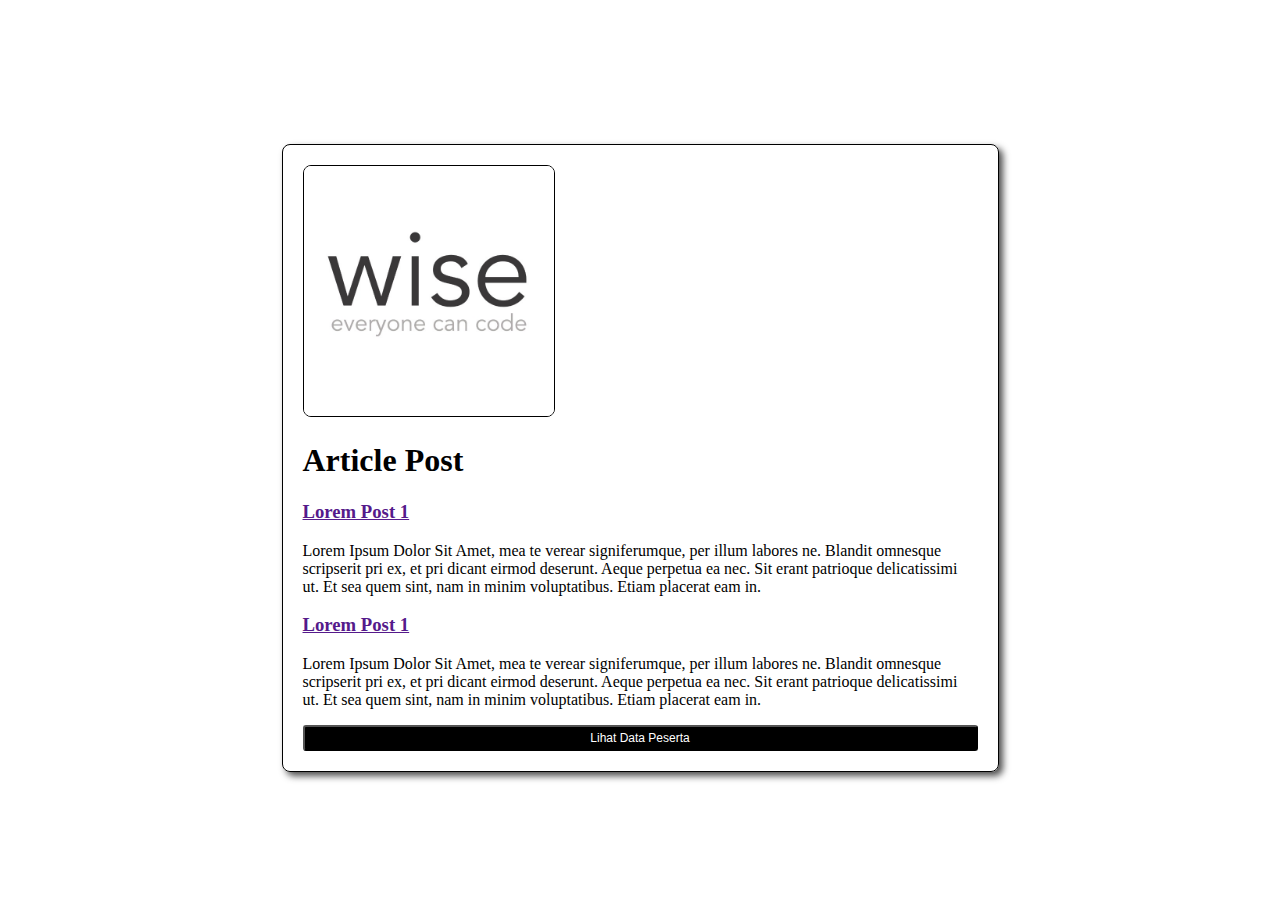
<file: index.html>
<!DOCTYPE html>
<html lang="en">
  <head>
    <meta charset="UTF-8" />
    <meta http-equiv="X-UA-Compatible" content="IE=edge" />
    <meta name="viewport" content="width=device-width, initial-scale=1.0" />
    <title>Document</title>
    <link href="./styles/index.css" rel="stylesheet" type="text/css" />
  </head>

  <body>
    <div class="container">
      <div class="container__top">
        <img src="./assets/wise.png" />
      </div>

      <div id="container__article-list">
        <h1>Article Post</h1>

        <div class="article">
          <a href="">
            <h3>Lorem Post 1</h3>
          </a>
          <p>
            Lorem Ipsum Dolor Sit Amet, mea te verear signiferumque, per illum
            labores ne. Blandit omnesque scripserit pri ex, et pri dicant eirmod
            deserunt. Aeque perpetua ea nec. Sit erant patrioque delicatissimi
            ut. Et sea quem sint, nam in minim voluptatibus. Etiam placerat eam
            in.
          </p>
        </div>
        <div class="article">
          <a href="">
            <h3>Lorem Post 1</h3>
          </a>
          <p>
            Lorem Ipsum Dolor Sit Amet, mea te verear signiferumque, per illum
            labores ne. Blandit omnesque scripserit pri ex, et pri dicant eirmod
            deserunt. Aeque perpetua ea nec. Sit erant patrioque delicatissimi
            ut. Et sea quem sint, nam in minim voluptatibus. Etiam placerat eam
            in.
          </p>
        </div>
      </div>

      <div class="container__bottom">
        <a href="login.html"><button>Lihat Data Peserta</button></a>
      </div>
    </div>
  </body>
</html>
</file>
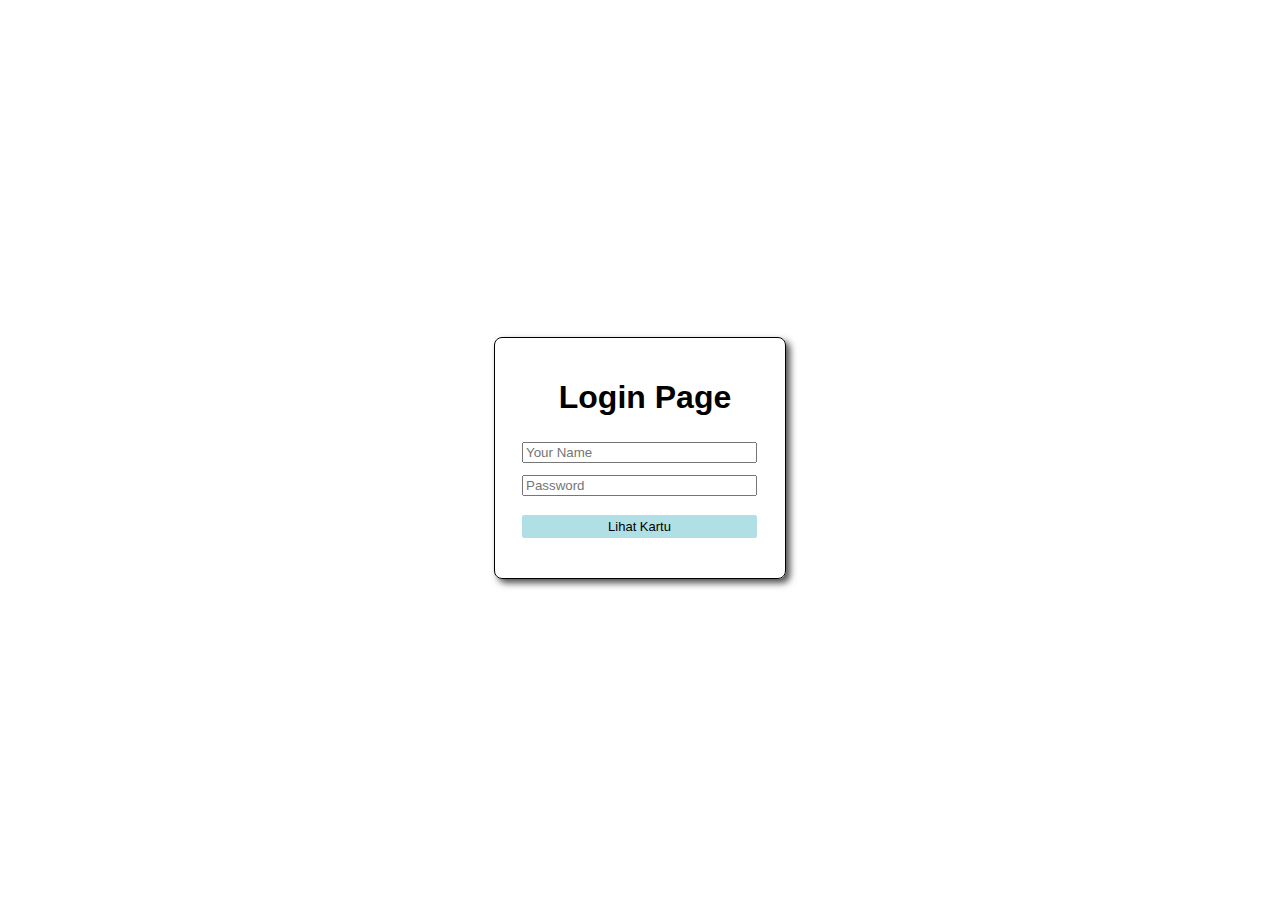
<file: login.html>
<!DOCTYPE html>
<html lang="en">
  <head>
    <meta charset="UTF-8" />
    <meta http-equiv="X-UA-Compatible" content="IE=edge" />
    <meta name="viewport" content="width=device-width, initial-scale=1.0" />
    <title>Document</title>
    <link href="./styles/login.css" rel="stylesheet" type="text/css" />
  </head>
  <body>
    <div class="container">
      <div class="card-top">
          <h1>Login Page</h1>
      <div class="card-input-container">
        <input 
        class="card-input"
        placeholder="Your Name"
        type="text"
        name=""
        id=""
        />
      </div>
      <div class="card-input-container">
       <input 
       class="card-input"
       placeholder="Password"
       type="password"
       name="password"
       />
      </div>
      <div class="container__bottom">
        <a href="index.html"><button>Lihat Kartu</button></a>
      </div>
  </body>
</html>
</file>
<file: styles/index.css>
img {
    height: 250px;
    border: 1px solid black;
    border-radius: 8px;
}
.container  {
    width: 675px;
    padding: 20px;
    border: 1px solid black;
    border-radius: 8px;
    box-shadow: 4px 4px 7px 0px rgba(0,0,0,0.7);
    -webkit-box-shadow: 4px 4px 7px 0px rgba(0,0,0,0.7);
    -moz-box-shadow: 4px 4px 7px 0px rgba(0,0,0,0.7);
}
button {
    width: 100%; background-color: black; 
    color: white; font-size: 12px; padding: 4px;
    border-radius: 3px;
    
}
body {
    display: flex;
    justify-content: center;
    align-items: center;
    min-height: 100vh;
}

.container__bottom :hover, .container__top :hover {
    box-shadow: 4px 3px 14px 0px rgba(0,0,0,0.75);
    -webkit-box-shadow: 4px 3px 14px 0px rgba(0,0,0,0.75);
    -moz-box-shadow: 4px 3px 14px 0px rgba(0,0,0,0.75);
}
</file>
<file: styles/login.css>
body{
    font-family:Arial, Helvetica, sans-serif
}
body {
    display: flex;
    justify-content: center;
    align-items: center;
    min-height: 100vh;
}
.container {
    width: 250px;
    padding: 20px;
    border: 1px solid black;
    border-radius: 8px;
    box-shadow: 4px 4px 7px 0px rgba(0,0,0,0.7);
    -webkit-box-shadow: 4px 4px 7px 0px rgba(0,0,0,0.7);
    -moz-box-shadow: 4px 4px 7px 0px rgba(0,0,0,0.7);
}
.card-input-container {
    padding: 7px;
    padding-top: 5px;
}
h1 { 
    padding-left: 10px;
    text-align: center;
}
.container__bottom {
    padding-left: 7px;
    padding-top: 12px;
    padding-bottom: 20px;
}
.container__bottom :hover, .container__top :hover {
    box-shadow: 3px 2px 14px 0px rgba(23, 38, 44, 0.75);
    -webkit-box-shadow: 3px 2px 14px 0px rgba(23, 38, 44, 0.75);
    -moz-box-shadow: 3px 2px 14px 0px rgba(23, 38, 44, 0.75);
}
.container:hover{
    box-shadow: 3px 2px 14px 0px rgba(23, 38, 44, 0.75);
    -webkit-box-shadow: 3px 2px 14px 0px rgba(23, 38, 44, 0.75);
    -moz-box-shadow: 3px 2px 14px 0px rgba(23, 38, 44, 0.75);
}
button{
    width: 235px;
    background-color: powderblue;
    border: 1px solid; border-color: powderblue;
    border-radius: 2px;
    padding: 3px;
    font-size: 13px;
}
.card-input {
    width: 227px;
}
</file>
